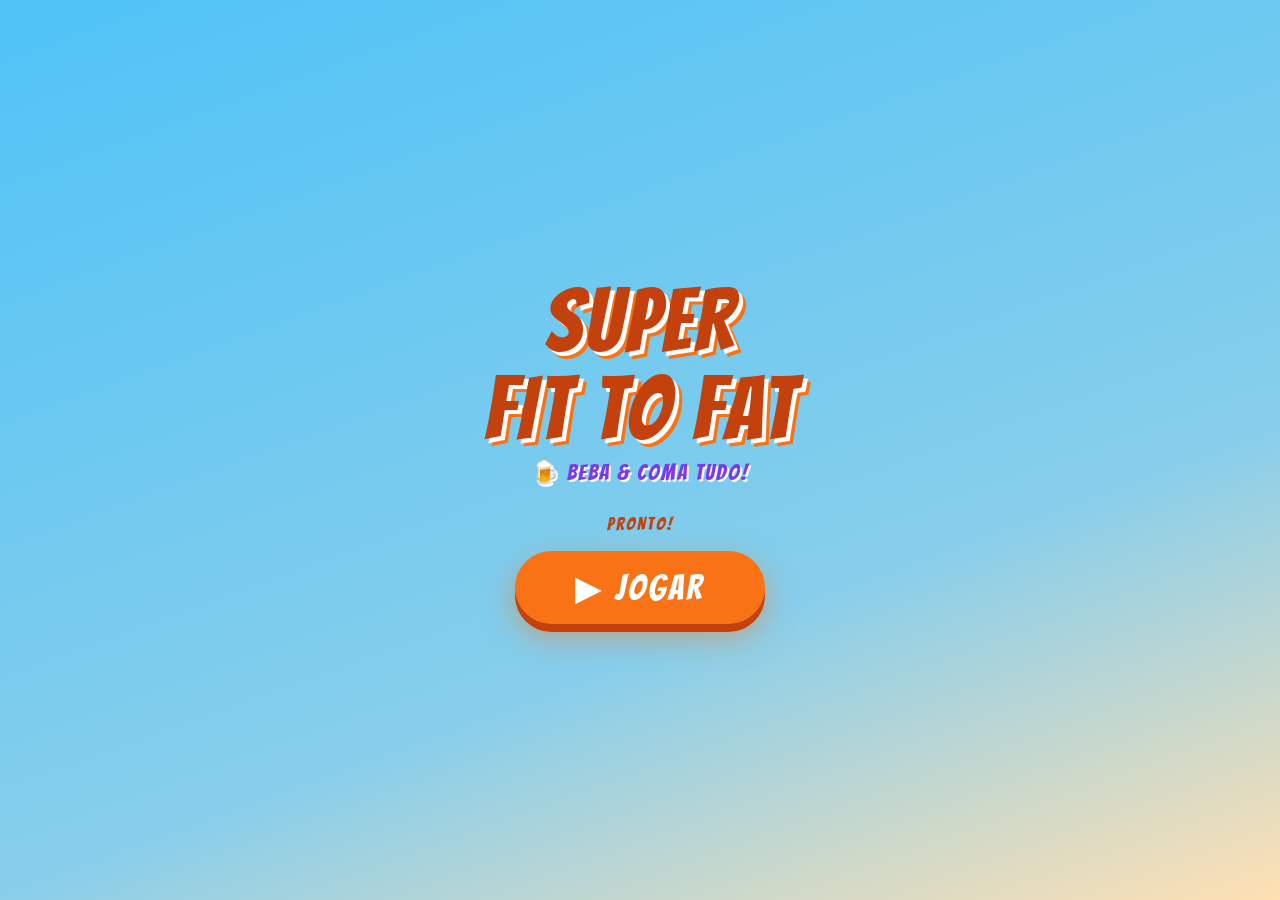
<file: index.html>
<!DOCTYPE html>
<html lang="pt-br">
<head>
  <meta charset="UTF-8">
  <meta name="viewport" content="width=device-width,initial-scale=1.0,maximum-scale=1.0,user-scalable=no,viewport-fit=cover">
  <title>Super Fit to Fat</title>
  <link href="https://fonts.googleapis.com/css2?family=Bangers&display=swap" rel="stylesheet">
  <link rel="stylesheet" href="css/style.css">
</head>
<body>
  <div id="gc">
    <canvas id="gameCanvas"></canvas>

    <!-- Tela inicial -->
    <div id="ss" class="ov">
      <div class="title">SUPER<br>FIT TO FAT</div>
      <div class="sub">🍺 BEBA &amp; COMA TUDO!</div>
      <div id="ls">CARREGANDO...</div>
      <button id="pb" class="btn" onclick="initGame()">▶ JOGAR</button>
    </div>

    <!-- HUD (pontuação + barra de gordura) -->
    <div id="hud" class="hidden">
      <div class="hp">
        <div class="hs">🍔 <span id="sd">0</span></div>
        <div class="fb"><div id="ff"></div></div>
        <div class="fl">gordura <span id="fp">0</span>%</div>
      </div>
    </div>

    <!-- Controles mobile -->
    <div id="ctrl" class="hidden">
      <div class="lb">
        <div class="bc" id="bL">⬅️</div>
        <div class="bc" id="bR">➡️</div>
      </div>
      <div class="bc" id="bJ">⬆️</div>
    </div>

    <!-- Combo popup -->
    <div id="cp"></div>

    <!-- Tela de game over -->
    <div id="gos" class="ov hidden">
      <div class="got">FIM DA DIETA!</div>
      <div class="gos2">Ficou gordo demais 😂</div>
      <div class="gsc" id="fs">0</div>
      <button class="btn" style="display:block" onclick="location.reload()">🔄 JOGAR DE NOVO</button>
    </div>
  </div>

  <script src="js/game.js"></script>
</body>
</html>
</file>
<file: css/style.css>
*{margin:0;padding:0;box-sizing:border-box}
body,html{width:100%;height:100%;overflow:hidden;background:#0d1b2a;touch-action:none;font-family:"Bangers",cursive}
#gc{position:relative;width:100%;height:100%}
canvas{display:block;width:100%;height:100%}
.ov{position:absolute;inset:0;display:flex;flex-direction:column;justify-content:center;align-items:center;z-index:1000}
#ss{background:linear-gradient(160deg,#4fc3f7 0%,#87ceeb 65%,#ffe0b2 100%)}
.title{font-size:clamp(2.5rem,12vw,5.5rem);color:#c2410c;text-shadow:4px 4px 0 #fff,7px 7px 0 #f97316;text-align:center;line-height:1;letter-spacing:3px;margin-bottom:6px;animation:tb 1s ease-in-out infinite alternate}
@keyframes tb{from{transform:scale(1) rotate(-1deg)}to{transform:scale(1.04) rotate(1deg)}}
.sub{font-size:clamp(.8rem,3.5vw,1.4rem);color:#7c3aed;letter-spacing:2px;margin-bottom:clamp(16px,4vw,28px);text-shadow:2px 2px 0 #fff}
#ls{font-size:clamp(.85rem,3vw,1.1rem);color:#c2410c;letter-spacing:2px;margin-bottom:18px;animation:p .7s ease-in-out infinite alternate}
@keyframes p{from{opacity:1}to{opacity:.3}}
.btn{font-family:"Bangers",cursive;font-size:clamp(1.5rem,5vw,2.2rem);letter-spacing:3px;background:#f97316;color:#fff;padding:clamp(10px,3vw,16px) clamp(28px,9vw,60px);border-radius:99px;border:none;cursor:pointer;box-shadow:0 8px 0 #c2410c,0 12px 30px rgba(249,115,22,.5);display:none;transition:transform .1s,box-shadow .1s}
.btn:active{transform:translateY(4px);box-shadow:0 4px 0 #c2410c}
#hud{position:absolute;top:max(8px,env(safe-area-inset-top,8px));left:0;right:0;display:flex;justify-content:center;z-index:500;pointer-events:none}
.hp{background:rgba(255,255,255,.96);padding:clamp(6px,1.5vw,10px) clamp(12px,4vw,24px);border-radius:22px;box-shadow:0 4px 18px rgba(0,0,0,.22);display:flex;flex-direction:column;align-items:center;gap:4px}
.hs{font-size:clamp(1.1rem,4vw,1.9rem);color:#f97316;letter-spacing:2px}
.fb{width:clamp(90px,24vw,130px);height:9px;background:#e5e7eb;border-radius:99px;overflow:hidden}
#ff{height:100%;background:linear-gradient(90deg,#4ade80,#f97316,#ef4444);border-radius:99px;width:0%;transition:width .3s}
.fl{font-size:clamp(.58rem,1.5vw,.72rem);color:#9ca3af;font-weight:700;letter-spacing:1px}
#ctrl{position:absolute;bottom:max(16px,env(safe-area-inset-bottom,16px));left:0;right:0;display:flex;justify-content:space-between;padding:0 max(14px,env(safe-area-inset-left,14px));padding-right:max(14px,env(safe-area-inset-right,14px));z-index:600}
.lb{display:flex;gap:clamp(6px,2vw,10px)}
.bc{width:clamp(54px,16vw,80px);height:clamp(54px,16vw,80px);background:rgba(255,255,255,.85);border:3px solid rgba(255,255,255,.9);border-radius:50%;display:flex;justify-content:center;align-items:center;font-size:clamp(20px,5.5vw,30px);touch-action:none;user-select:none;-webkit-user-select:none;transition:transform .08s,background .08s;cursor:pointer}
.bc.pr{background:rgba(249,115,22,.85);transform:scale(.9)}
#gos{background:rgba(10,4,25,.97)}
.got{font-size:clamp(2.2rem,10vw,4.8rem);color:#f97316;text-shadow:4px 4px 0 #c2410c;letter-spacing:3px;margin-bottom:8px}
.gos2{color:#d1d5db;font-size:clamp(.85rem,2.5vw,1rem);margin-bottom:20px;font-family:sans-serif}
.gsc{font-size:clamp(3.5rem,15vw,7rem);color:#fff;text-shadow:4px 4px 0 #f97316;margin-bottom:28px;line-height:1}
#cp{position:absolute;top:max(80px,14vh);left:50%;transform:translateX(-50%);font-size:clamp(1.3rem,4vw,2rem);color:#f97316;text-shadow:2px 2px 0 #fff,3px 3px 0 #c2410c;pointer-events:none;z-index:700;opacity:0;transition:opacity .3s;white-space:nowrap}
.hidden{display:none!important}

/* Landscape em celulares com altura pequena */
@media (max-height:480px) and (orientation:landscape){
  .bc{width:clamp(42px,11vh,58px);height:clamp(42px,11vh,58px);font-size:clamp(15px,4.5vh,22px)}
  #ctrl{bottom:max(6px,env(safe-area-inset-bottom,6px))}
  .hp{padding:4px 12px;gap:2px}
  .hs{font-size:clamp(.9rem,3vh,1.3rem)}
  .fb{width:clamp(70px,18vh,110px)}
  .title{font-size:clamp(2rem,9vw,3.5rem)}
}

/* Tablets em portrait (768px+) */
@media (min-width:768px) and (max-width:1024px){
  .bc{width:clamp(70px,10vw,90px);height:clamp(70px,10vw,90px);font-size:clamp(26px,4vw,34px)}
  .lb{gap:14px}
}
</file>
